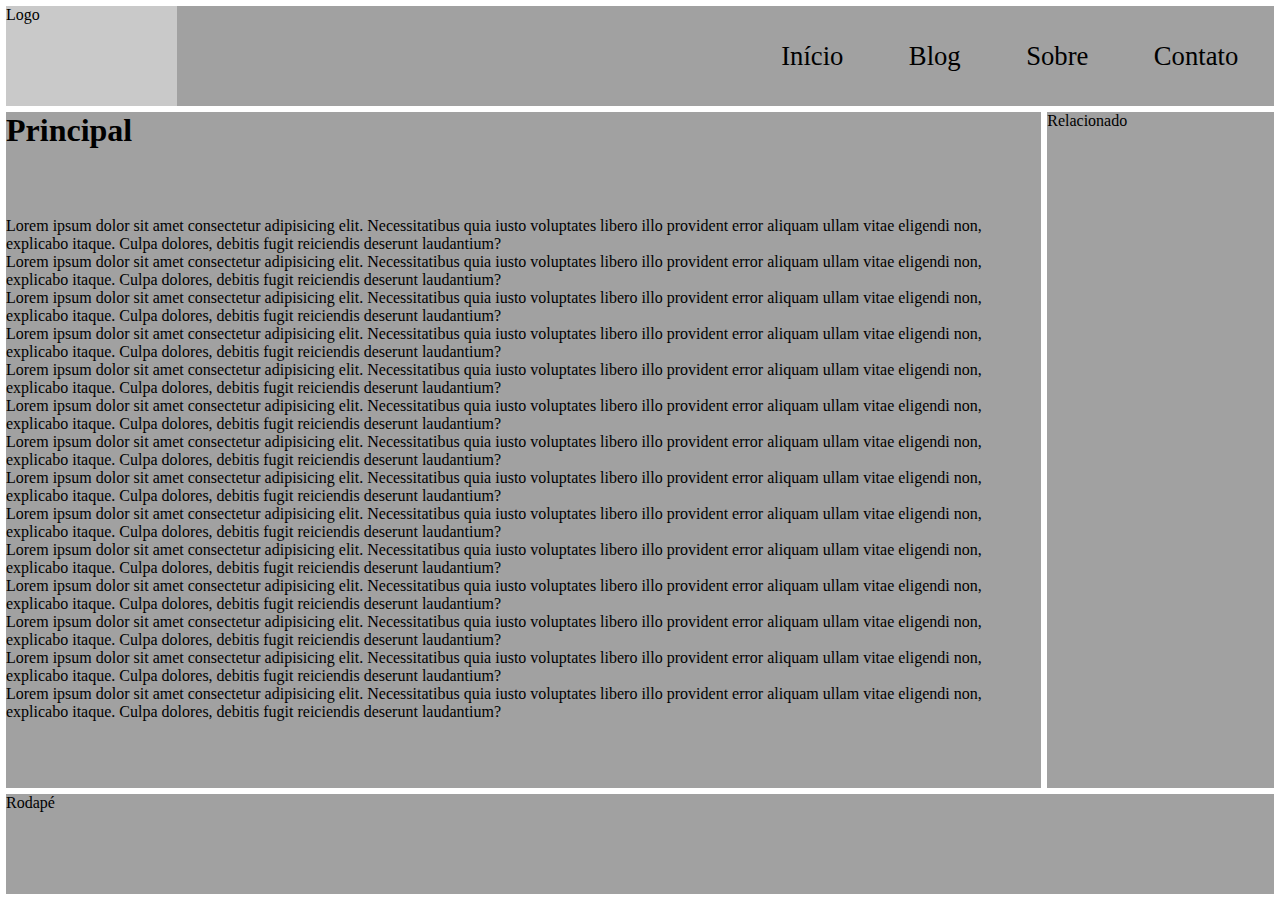
<file: layout3/index.html>
<!DOCTYPE html>
<html lang="pt-br">
<head>
    <meta charset="UTF-8">
    <meta name="viewport" content="width=device-width, initial-scale=1.0">
    <title>layout 3</title>
    <link rel="stylesheet" href="style.css">
</head>
<body>
    <header>
        <a href="/" id="logo">Logo</a>
        <button id="openMenu">&#9776</button>
        <nav id="menu">
            <button id="closeMenu">X</button>
            <a href="/">Início</a>
            <a href="#">Blog</a>
            <a href="#">Sobre</a>
            <a href="#">Contato</a>
        </nav>
    </header>
    <main>
        <h1>Principal</h1>
        <div>
            <p>Lorem ipsum dolor sit amet consectetur adipisicing elit. Necessitatibus quia iusto voluptates libero illo provident error aliquam ullam vitae eligendi non, explicabo itaque. Culpa dolores, debitis fugit reiciendis deserunt laudantium?</p>
            <p>Lorem ipsum dolor sit amet consectetur adipisicing elit. Necessitatibus quia iusto voluptates libero illo provident error aliquam ullam vitae eligendi non, explicabo itaque. Culpa dolores, debitis fugit reiciendis deserunt laudantium?</p>
            <p>Lorem ipsum dolor sit amet consectetur adipisicing elit. Necessitatibus quia iusto voluptates libero illo provident error aliquam ullam vitae eligendi non, explicabo itaque. Culpa dolores, debitis fugit reiciendis deserunt laudantium?</p>
            <p>Lorem ipsum dolor sit amet consectetur adipisicing elit. Necessitatibus quia iusto voluptates libero illo provident error aliquam ullam vitae eligendi non, explicabo itaque. Culpa dolores, debitis fugit reiciendis deserunt laudantium?</p>
            <p>Lorem ipsum dolor sit amet consectetur adipisicing elit. Necessitatibus quia iusto voluptates libero illo provident error aliquam ullam vitae eligendi non, explicabo itaque. Culpa dolores, debitis fugit reiciendis deserunt laudantium?</p>
            <p>Lorem ipsum dolor sit amet consectetur adipisicing elit. Necessitatibus quia iusto voluptates libero illo provident error aliquam ullam vitae eligendi non, explicabo itaque. Culpa dolores, debitis fugit reiciendis deserunt laudantium?</p>
            <p>Lorem ipsum dolor sit amet consectetur adipisicing elit. Necessitatibus quia iusto voluptates libero illo provident error aliquam ullam vitae eligendi non, explicabo itaque. Culpa dolores, debitis fugit reiciendis deserunt laudantium?</p>
            <p>Lorem ipsum dolor sit amet consectetur adipisicing elit. Necessitatibus quia iusto voluptates libero illo provident error aliquam ullam vitae eligendi non, explicabo itaque. Culpa dolores, debitis fugit reiciendis deserunt laudantium?</p>
            <p>Lorem ipsum dolor sit amet consectetur adipisicing elit. Necessitatibus quia iusto voluptates libero illo provident error aliquam ullam vitae eligendi non, explicabo itaque. Culpa dolores, debitis fugit reiciendis deserunt laudantium?</p>
            <p>Lorem ipsum dolor sit amet consectetur adipisicing elit. Necessitatibus quia iusto voluptates libero illo provident error aliquam ullam vitae eligendi non, explicabo itaque. Culpa dolores, debitis fugit reiciendis deserunt laudantium?</p>
            <p>Lorem ipsum dolor sit amet consectetur adipisicing elit. Necessitatibus quia iusto voluptates libero illo provident error aliquam ullam vitae eligendi non, explicabo itaque. Culpa dolores, debitis fugit reiciendis deserunt laudantium?</p>
            <p>Lorem ipsum dolor sit amet consectetur adipisicing elit. Necessitatibus quia iusto voluptates libero illo provident error aliquam ullam vitae eligendi non, explicabo itaque. Culpa dolores, debitis fugit reiciendis deserunt laudantium?</p>
            <p>Lorem ipsum dolor sit amet consectetur adipisicing elit. Necessitatibus quia iusto voluptates libero illo provident error aliquam ullam vitae eligendi non, explicabo itaque. Culpa dolores, debitis fugit reiciendis deserunt laudantium?</p>
            <p>Lorem ipsum dolor sit amet consectetur adipisicing elit. Necessitatibus quia iusto voluptates libero illo provident error aliquam ullam vitae eligendi non, explicabo itaque. Culpa dolores, debitis fugit reiciendis deserunt laudantium?</p>
        </div>
    </main>
    <aside>Relacionado</aside>
    <footer>Rodapé</footer>
    <script type="text/javascript">
        
        openMenu.addEventListener('click', () => {
            menu.style.display = 'flex'
            
            menu.style.right = (menu.offsetWidth * -1) + 'px'
            
            setTimeout(() => {
                menu.style.opacity = '1'
                menu.style.right = '0'
            }, 10)

            openMenu.style.display = 'none'
        })

        closeMenu.addEventListener('click', () => {
            menu.style.opacity = '0'
            
            menu.style.right = (menu.offsetWidth * -1) + 'px'
            
            setTimeout(() => {

                menu.removeAttribute('style')
                openMenu.removeAttribute('style')
            }, 200)
            
        })


    </script>
</body>
</html>
</file>
<file: layout3/style.css>
* {
    margin: 0;
    padding: 0;
    box-sizing: border-box;
}

body  {
    display: flex;
    margin: 3px;
    flex: 1 1 100vw;
    flex-wrap: wrap;
    
}

header , nav, main, aside, footer {
    display: flex;
    margin: 3px;
    background-color: #a1a1a1;

}

header {
    flex: 1 1 100vw;
    height: 100px;
}

header #logo {
    flex: 0 1 200px;
    background-color: #c9c9c9;
}

#openMenu, #closeMenu {
    border: none;
    background: none;
    font-size: 2rem;
    font-weight: bold;
    padding: 0 5px 0 5px;
    cursor: pointer;
    display: none;
}

nav {
    flex: 1 1 100vw; /* 100% da largura horizontal */
    align-items: center;
    justify-content: flex-end;
}

a {
    text-decoration: none;
    color: inherit;
}

nav a {
    margin: 3%;
    font-size: 20pt;
}

main {
    flex: 20 1 500px;
    height: calc(100vh - 224px); /* altura total do visor (100vh) menos a altura do header e footer e nav (300px) e as margens de cada elemento (3px * 6 = 30px) */
    flex-wrap: wrap;
    overflow: auto;
}

aside {
    flex: 1 1 200px;
}

footer {
    flex: 1 1 100vw;
    height: 100px;
}

@media only screen and (max-width: 923px) {  /* quando o aside não couber na mesma linha que main */
    main {
        height: calc(100vh - 330px); /* somatório das alturas fixas e margens */
    }
    aside {
        flex: 1 1 100vw;
        height: 100px;
    }
}

@media only screen and (max-width: 717px) {
    #openMenu, #closeMenu {
        display: block;
    }

    #openMenu {
        margin-left: auto;
    }

    #closeMenu {
        position: fixed;
        top: 15px;
        right: 15px;
    }

    nav {
        position: fixed;
        flex-direction: column;
        width: 100vw;
        height: 100vh;
        background-color: rgba(255, 255, 255, .8);
        align-items: center;
        justify-content: center;
        margin: 0;
        display: none;
        opacity: 0;
        transition: 0.3s;
    }
}
</file>
